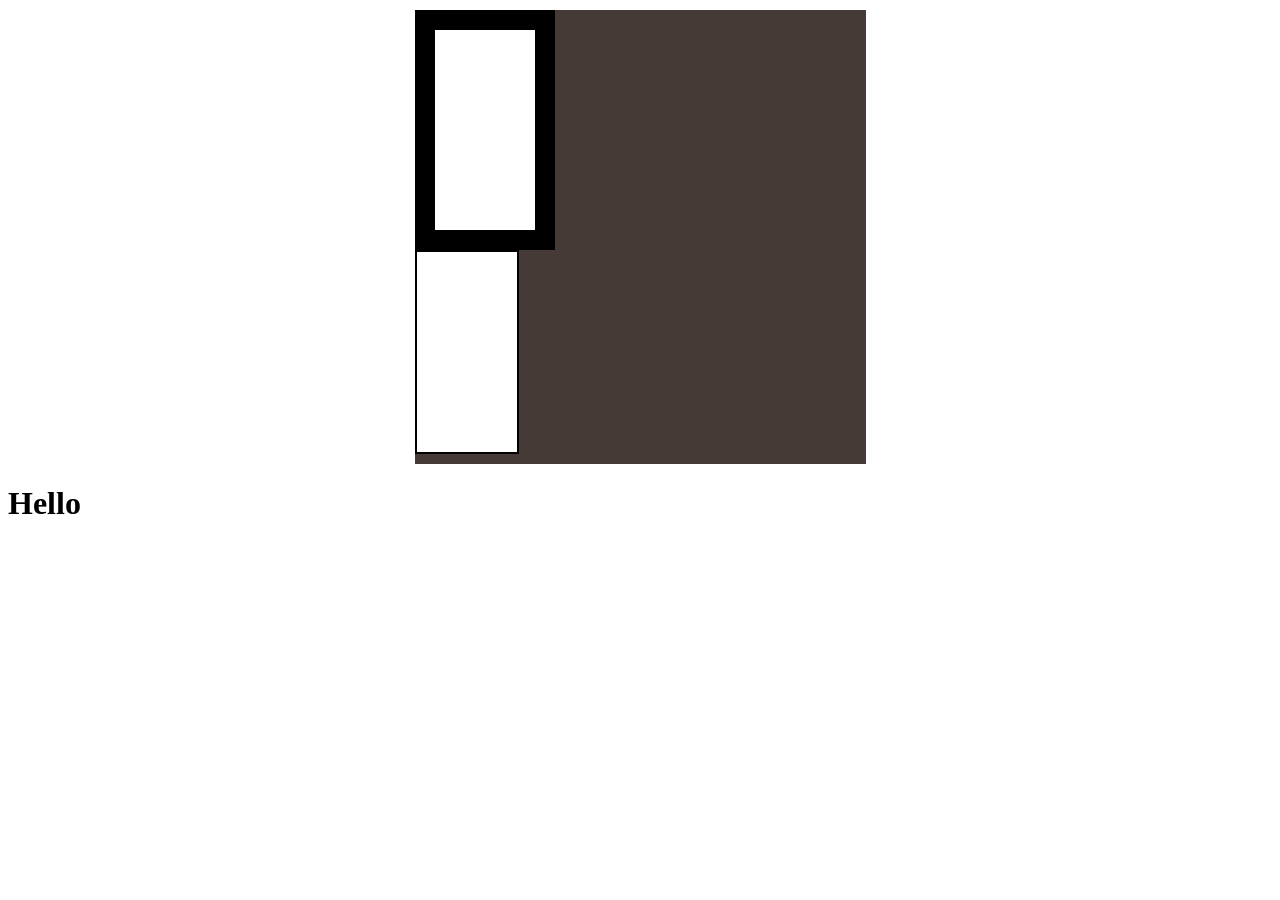
<file: index.html>
<!DOCTYPE html>
<html lang="en">
    <head>
        <title>Fun Shapes</title>
        <meta charset="utf-8"/>
        <link href="screen.css" rel="stylesheet" />
    </head>
    <body>
      <div id="wrapper">
        <div class="white" id="white_med_1"></div>
        <div class="white" id="white_med_2"></div>
      </div>
        <h1>Hello</h1>
    </body>
</html>
</file>
<file: screen.css>
#wrapper
{
  max-width: 451px;
  height: 454px;
  position: relative;
  margin: 10px auto;
  background: #453a36;
}

.white
{
  background: #ffffff;
  max-width: 100px;
  height: 200px;
}

#white_med_1 {
  border: solid 20px #000000;
}

#white_med_2 {
  border: solid 2px #000000;
}
</file>
